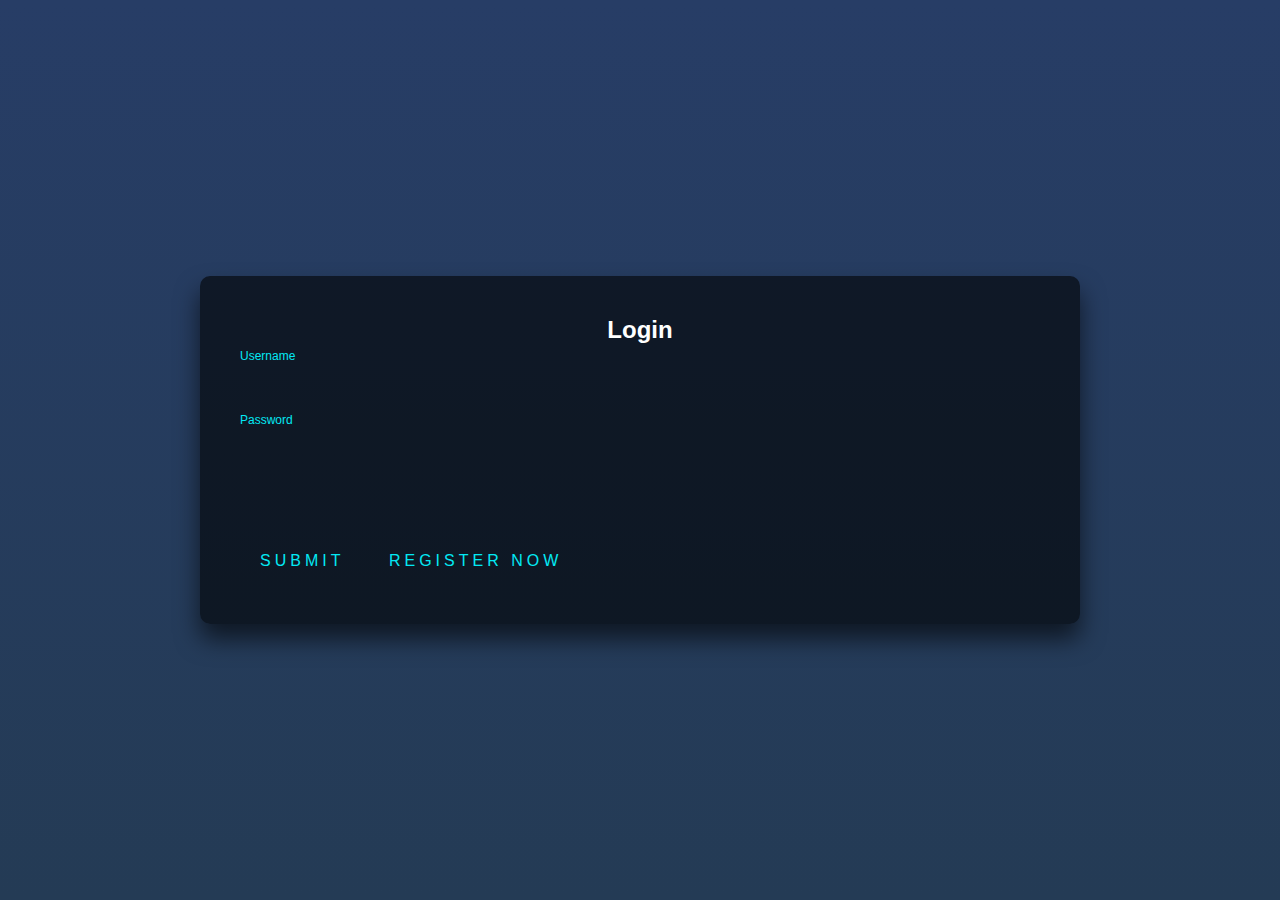
<file: cookie_check.html>
<!DOCTYPE html>
<html lang="en">
  <head>
    <meta charset="UTF-8" />
    <meta http-equiv="X-UA-Compatible" content="IE=edge" />
    <meta name="viewport" content="width=device-width, initial-scale=1.0" />
    <link rel="stylesheet" href="css/lon_sign.css">
    <title>another login page</title>
  </head>
  <body>
    <div class="display-cls">
        <div class="login-box display-cls" id="sign-con">
          <p id="reg-war"></p>
            <h2>Sign In</h2>
            <form id="sign-form">
              <div class="user-box">
                <input id="newUsername" type="text" name="required" />
                <label>Username</label>
              </div>
              <div class="user-box">
                <input id="newPassword" type="password" name="required" />
                <label>Password</label>
              </div>
              <a id="signupForm">
                <span></span>
                <span></span>
                <span></span>
                <span></span>
                Submit
              </a>
              <a id="al-con">Already Account Login</a>
            </form>
          </div>
        <div class="login-box" id="login-con">
          <h2>Login</h2>
          <form>
            <div class="user-box">
              <input  id="username" type="text" name="required" />
              <label>Username</label>
            </div>
            <div class="user-box">
              <input id="password" type="password" name="required" />
              <label>Password</label>
            </div>
            <a id="loginForm">
              <span></span>
              <span></span>
              <span></span>
              <span></span>
              Submit
            </a>
            <a id="reg-con">Register Now</a>
          </form>
        </div>
    </div>

    <script src="js/cookie.js"></script>
  </body>
</html>
</file>
<file: css/lon_sign.css>
html {
    height: 100%;
  }
  body {
    margin: 0;
    padding: 0;
    font-family: sans-serif;
    background: linear-gradient(#273d66, #243b55);
  }
  
  .login-box {
    position: absolute;
    top: 50%;
    left: 50%;
    width: 55rem;
    padding: 40px;
    transform: translate(-50%, -50%);
    background: rgba(0, 0, 0, 0.6);
    box-sizing: border-box;
    box-shadow: 0 15px 25px rgba(0, 0, 0, 0.6);
    border-radius: 10px;
  }
  .login-box h2 {
    margin: 0 0 30px;
    padding: 0;
    color: #fff;
    text-align: center;
  }
  .login-box .user-box {
    position: relative;
  }

  .login-box .user-box input {
    width: 100%;
    padding: .5rem  .8rem;
    font-size: 16px;
    color: #fff;
    margin-bottom: 30px;
    border: none;
    background-color: transparent;
  }
  .login-box .user-box label {
    position: absolute;
    top: 0;
    left: 0;
    padding: 10px 0;
    font-size: 16px;
    color: #fff;
    pointer-events: none;
    transition: 0.5s;
  }
  .login-box .user-box input:focus ~ label,
  .login-box .user-box input:valid ~ label {
    top: -35px;
    left: 0;
    color: #03e9f4;
    font-size: 12px;
  }
  .login-box form a {
    position: relative;
    display: inline-block;
    padding: 10px 20px;
    color: #03e9f4;
    font-size: 16px;
    text-decoration: none;
    text-transform: uppercase;
    overflow: hidden;
    transition: 0.5s;
    margin-top: 40px;
    letter-spacing: 4px;
    cursor: pointer;
  }
  
  @keyframes btn-anim2 {
    0% {
      right: -100%;
    }
    50%,
    100% {
      top: 100%;
    }
  }
  
  .login-box a span:nth-child(3) {
    bottom: 0;
    right: -100%;
    width: 100%;
    height: 2px;
    background: linear-gradient(270deg, transparent, #03e9f4);
    animation: btn-anim3 1s linear infinite;
    animation-delay: 0.5s;
  }
  
  @keyframes btn-anim3 {
    0% {
      right: -100%;
    }
    50%,
    100% {
      right: 100%;
    }
  }
  
  .login-box a span:nth-child(4) {
    bottom: -100%;
    left: 0;
    width: 2px;
    height: 100%;
    background: linear-gradient(360deg, transparent, #03e9f4);
    animation: btn-anim4 1s linear infinite;
    animation-delay: 0.75s;
  }
  .login-box a:hover {
    background-color: #03e9f4;
    color: #fff;
    border-radius: 5px;
    box-shadow: 0 0 5px #03e9f4, 0 0 25px #03e9f4, 0 0 50px #03e9f4,
      0 0 100px #03e9f4;
  }
  .login-box a span {
    position: absolute;
    display: block;
  }
  .login-box a span:nth-child(1) {
    top: 0;
    left: -100%;
    width: 100%;
    height: 2px;
    background: linear-gradient(90deg, transparent, #03e9f4);
    animation: btn-anim1 1s linear infinite;
  }
  
  @keyframes btn-anim1 {
    0% {
      left: -100%;
    }
    50%,
    100% {
      left: 100%;
    }
  }
  
  .login-box a span:nth-child(2) {
      top: -100%;
      right: 0;
      width: 2px;
      height: 100%;
      background: linear-gradient(180deg, transparent,#03e9f4);
      animation: btn-anim2 1s linear infinite;
      animation-delay: .25s;
  }

  #sign-con:not(.display-cls){
    display: none;
  }

  .display-cls #login-con{
    display: block;
  }
  .display-cls #sign-con{
    display: none;
  }
  #reg-war{
    color: #0ff403;
    text-align: center;
    font-size: 1.2rem;
  }
</file>
